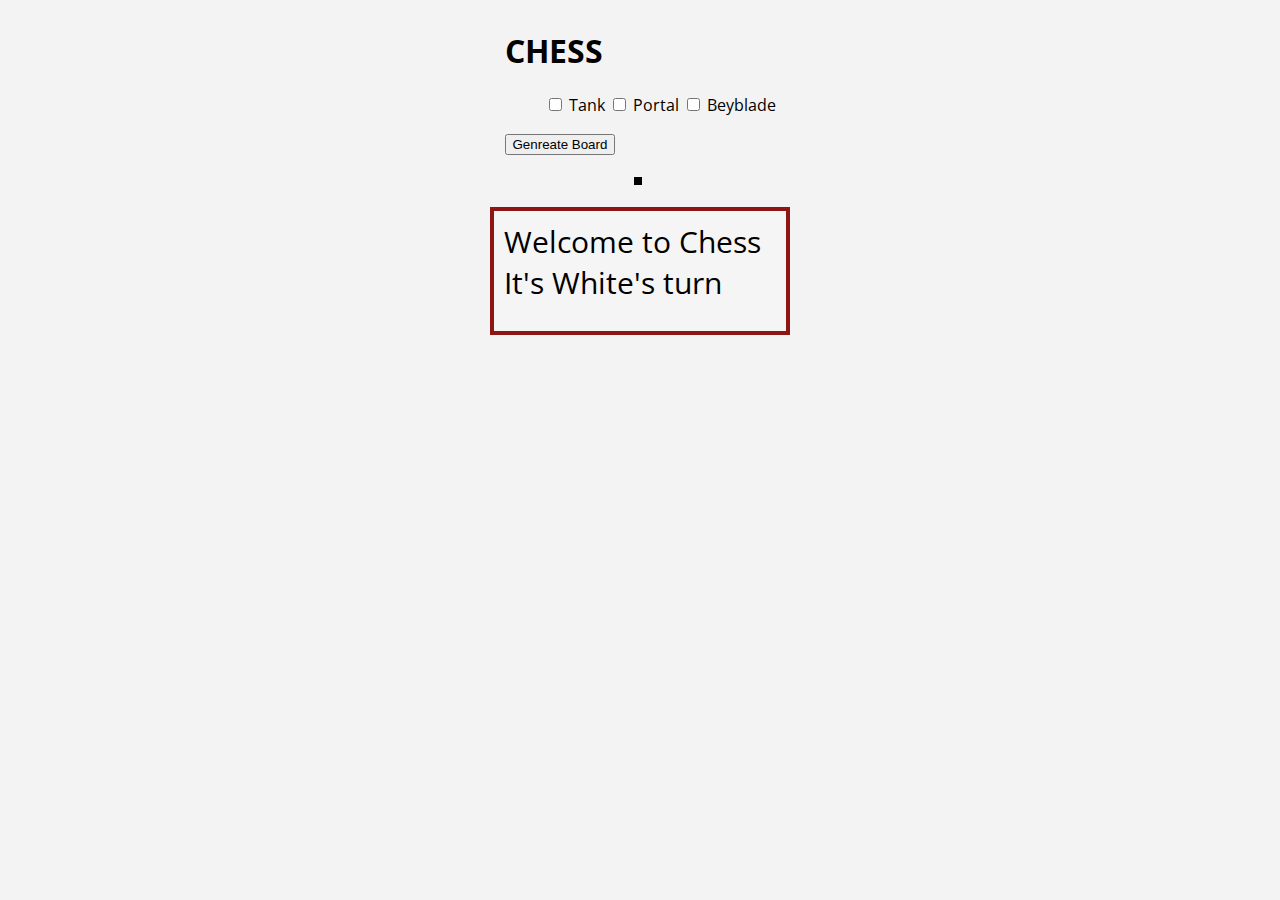
<file: Chess/index.html>
<!DOCTYPE html>
<html lang="en">

<head>
    <meta charset="UTF-8">
    <meta http-equiv="X-UA-Compatible" content="IE=edge">
    <meta name="viewport" content="width=device-width, initial-scale=1.0">
    <link rel="stylesheet" href="style.css">
    <link rel="stylesheet" href="">
    <link rel="preconnect" href="https://fonts.googleapis.com">
    <link rel="preconnect" href="https://fonts.googleapis.com">
    <link rel="preconnect" href="https://fonts.gstatic.com" crossorigin>
    <link href="https://fonts.googleapis.com/css2?family=Open+Sans&display=swap" rel="stylesheet">
    <title>Real_Chess.com</title>
</head>

<body>
    <main>
        <div>
            <h1>CHESS</h1>
            <ul>
                <input id="tank" type="checkbox" class="unit_options" name="tank" value="tank">
                <label for="tank">Tank</label>
                <input id="portal"type="checkbox" class="unit_options" name="portal" value="portal">
                <label for="portal">Portal</label>
                <input id="beyblade" type="checkbox" class="unit_options" name="beyblade" value="beyblade">
                <label for="beyblade">Beyblade</label>
            </ul>
            <button onclick="generate()">Genreate Board</button>

        </div>
        <br>
        <div class="container">
            
            <div id="chessBoard">
                <div id="endScreenWhite">
                    <h1>White Won!</h1>
                    <p>Play again?</p>
                    <button onclick="generate()">Genreate Board</button>
                </div>
                <div id="endScreenBlack">
                    <h1>Black Won!</h1>
                    <p>Play again?</p>
                    <button onclick="generate()">Genreate Board</button>
                </div>
            </div>
        </div>
        <br>
        <div class="turnContainer">
            <div id="turnDiv" class="box whiteTurn">Welcome to Chess <br>It's White's turn</div>
        </div>
        <div id="endDiv"></div>
    </main>
    <script src="javascript/boardSettings.js"></script>
    <script src="javascript/BoardClick.js"></script>
    <script src="javascript/threatened.js"></script>
    <script src="javascript/move-handler.js"></script>
    <script src="javascript/changePlayer.js"></script>
    <script src="javascript/script.js"></script>
    <script src="javascript/legal_moves.js"></script>
    <script src="javascript/paintGrid.js"></script>
</body>

</html>
</file>
<file: Chess/style.css>
body {
    background-color: rgb(243, 243, 243);
    font-family: 'open sans', sans-serif;
}

main {
    display: flex;
    flex-direction: column;
    margin: 0 auto;
    align-items: center;
}

table {
    border: 4px black solid;
}

.container {
    /* padding:20px; */
    display: flex;
    align-self: center;
    /* background-color: rgb(51, 44, 34);
    color:white; */
}

.turnContainer {
    width: 300px;
    /* height: 50px; */
    display: flex;
}

.whiteTurn {
    background-color: rgb(245, 245, 245);
    color: black;
}

.blackTurn {
    background-color: rgb(21, 18, 14);
    color: white;
}

.box {
    border: 4px rgb(143, 20, 20) solid;
    width: 300px;
    height: 100px;
    padding: 10px;
    font-size: 30px;
}

td {
    width: 70px;
    height: 70px;
    transition: 0.5s, transform 0s;
}


.cellW {
    background: #F2DCAF;
}

.cellB {
    background: #BC895A;
}

.selected {
    background-color: rgb(147, 220, 38);
}

.option {
    background-color: rgba(147, 220, 38, 0.5);
}

.red {
    background-color: rgb(202, 52, 52) !important;
}

.kingB {
    background-image: url('https://upload.wikimedia.org/wikipedia/commons/thumb/f/f0/Chess_kdt45.svg/1024px-Chess_kdt45.svg.png');
    background-size: 70px;
    background-repeat: no-repeat;
    background-position: center;
}

.queenB {
    background-image: url('https://upload.wikimedia.org/wikipedia/commons/thumb/4/47/Chess_qdt45.svg/1024px-Chess_qdt45.svg.png');
    background-size: 70px;
    background-repeat: no-repeat;
    background-position: center;
}

.rookB {
    background-image: url('https://upload.wikimedia.org/wikipedia/commons/thumb/f/ff/Chess_rdt45.svg/1024px-Chess_rdt45.svg.png');
    background-size: 70px;
    background-repeat: no-repeat;
    background-position: center;
}

.bishopB {
    background-image: url('https://upload.wikimedia.org/wikipedia/commons/thumb/9/98/Chess_bdt45.svg/1024px-Chess_bdt45.svg.png');
    background-size: 70px;
    background-repeat: no-repeat;
    background-position: center;
}

.knightB {
    background-image: url('https://upload.wikimedia.org/wikipedia/commons/thumb/e/ef/Chess_ndt45.svg/1024px-Chess_ndt45.svg.png');
    background-size: 70px;
    background-repeat: no-repeat;
    background-position: center;
}

.pawnB {
    background-image: url('https://upload.wikimedia.org/wikipedia/commons/thumb/c/c7/Chess_pdt45.svg/1024px-Chess_pdt45.svg.png');
    background-size: 70px;
    background-repeat: no-repeat;
    background-position: center;
}


.kingW {
    background-image: url('https://upload.wikimedia.org/wikipedia/commons/thumb/4/42/Chess_klt45.svg/1024px-Chess_klt45.svg.png');
    background-size: 70px;
    background-repeat: no-repeat;
    background-position: center;
}

.queenW {
    background-image: url('https://upload.wikimedia.org/wikipedia/commons/thumb/1/15/Chess_qlt45.svg/1024px-Chess_qlt45.svg.png');
    background-size: 70px;
    background-repeat: no-repeat;
    background-position: center;
}

.rookW {
    background-image: url('https://upload.wikimedia.org/wikipedia/commons/thumb/7/72/Chess_rlt45.svg/1024px-Chess_rlt45.svg.png');
    background-size: 70px;
    background-repeat: no-repeat;
    background-position: center;
}

.bishopW {
    background-image: url('https://upload.wikimedia.org/wikipedia/commons/thumb/b/b1/Chess_blt45.svg/1024px-Chess_blt45.svg.png');
    background-size: 70px;
    background-repeat: no-repeat;
    background-position: center;
}

.knightW {
    background-image: url('https://upload.wikimedia.org/wikipedia/commons/thumb/7/70/Chess_nlt45.svg/1024px-Chess_nlt45.svg.png');
    background-size: 70px;
    background-repeat: no-repeat;
    background-position: center;
}

.pawnW {
    background-image: url('https://upload.wikimedia.org/wikipedia/commons/thumb/4/45/Chess_plt45.svg/1024px-Chess_plt45.svg.png');
    background-size: 70px;
    background-repeat: no-repeat;
    background-position: center;
}

.tankB {
    background-image: url('images/black_tank.svg');
    background-size: 70px;
    background-repeat: no-repeat;
    background-position: center;
}

.tankW {
    background-image: url('images/white_tank.svg');
    background-size: 70px;
    background-repeat: no-repeat;
    background-position: center;
}

.portalW {
    background-image: url('images/white-portal.svg');
    background-size: 70px;
    background-repeat: no-repeat;
    background-position: center;
}

.portalB {
    background-image: url('images/black-portal.svg');
    background-size: 70px;
    background-repeat: no-repeat;
    background-position: center;
}

.beybladeW {
    background-image: url('images/white-beyblade.svg');
    background-size: 80px;
    background-repeat: no-repeat;
    background-position: center;
}

.beybladeB {
    background-image: url('images/black-beyblade.svg');
    background-size: 70px;
    background-repeat: no-repeat;
    background-position: center;
}

#endScreenWhite {
    position: absolute;
    transform: translate(40%, 20%);
    display: none;
     width: 300px;
    height: 400px;
    padding:20px;
    text-align:center;
background:rgba(222, 222, 222, 0.9);
}
#endScreenBlack {
    position: absolute;
    transform: translate(40%, 20%);
    color:white;
    display: none;
     width: 300px;
    height: 400px;
    padding:20px;
    text-align:center;
background:rgba(22, 22, 22, 0.9);
}
</file>
